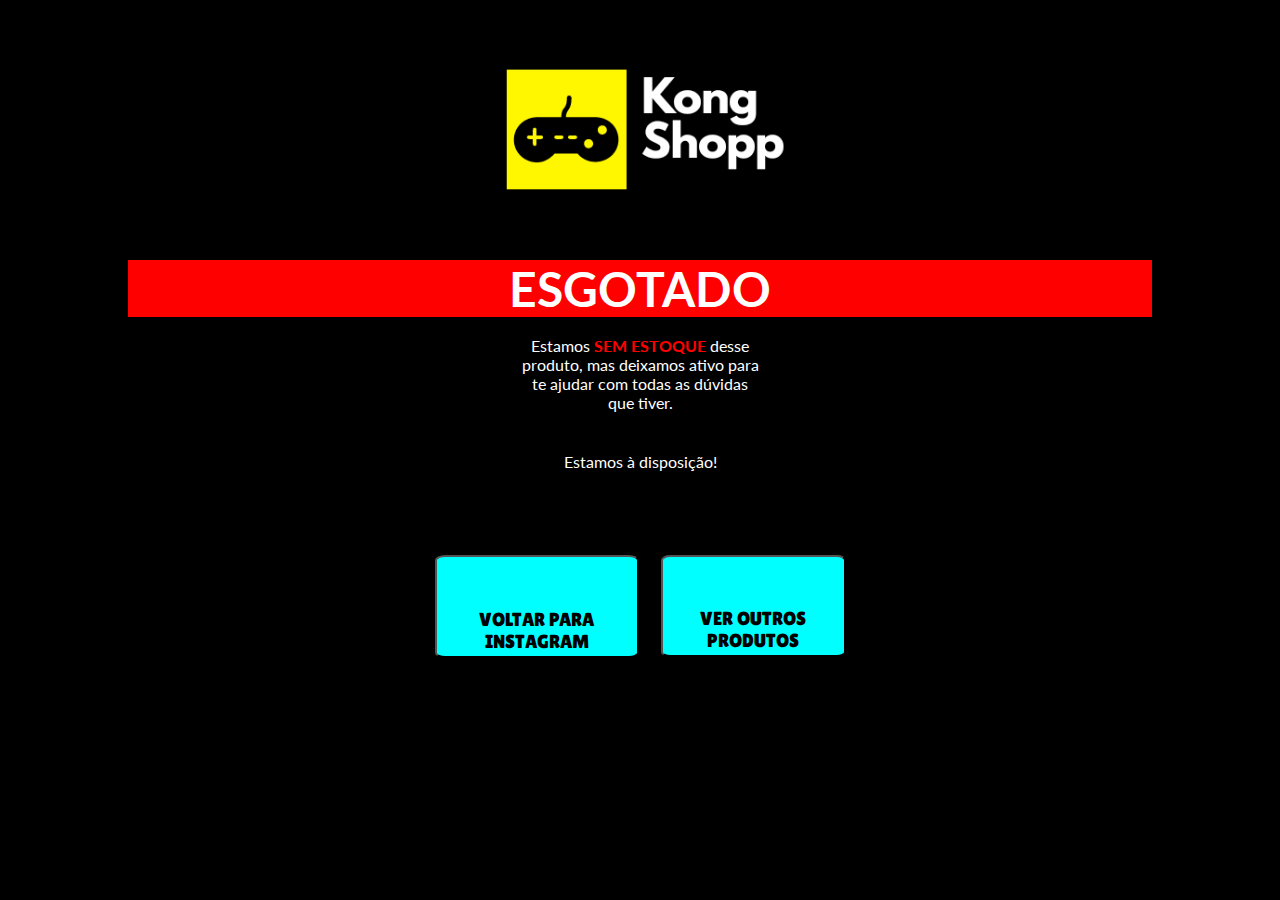
<file: index.html>
<!DOCTYPE html>
<html lang="pt-br">
	<head>
		<meta charset="UTF-8">
		<meta name="viewport" content="width=device-width, initial-scale=1">
		<title>Kong Shopp</title>
		<link rel="stylesheet" href="css/style.css">
		<meta name="description" content="Site com informaçoes da kong shopp">
		<meta name="keywords" content="site sobre a kong shopp, skills, programaçao">
		<meta name="robots" content="index, follow">
		<meta name="author" content="Ricardo Vieira">
		<link rel="stylesheet" href="https://use.fontawesome.com/releases/v5.5.0/css/all.css" integrity="sha384-B4dIYHKNBt8Bc12p+WXckhzcICo0wtJAoU8YZTY5qE0Id1GSseTk6S+L3BlXeVIU" crossorigin="anonymous">
		<link href="https://fonts.googleapis.com/css?family=Lato:300,400,700|Unlock" rel="stylesheet">
		<link href="https://fonts.googleapis.com/css?family=Lilita+One&display=swap" rel="stylesheet">
		<link rel="icon" href="img/kong-shopp.png">
	</head>
	<body>

		<!-- contener com minha logo -->
		<div class="img-logo">
			<center>
				<img src="img/kong-shopp11.png" alt="IMAGEM-LOGO-KONG-SHOPP" width="300px">
			</center>
		</div>

		<!-- contener com o texto informativo -->
		<div class="texto-principal">
			<div class="titulo">
				<h1>
					ESGOTADO
				</h1>
			</div>
			<br>
			<p>Estamos <strong>SEM ESTOQUE</strong> desse <br>
			produto, mas deixamos ativo para <br>
			te ajudar com todas as dúvidas <br>
			que tiver.</p> <br>
			<p>Estamos à disposição!</p>
		</div>
		<center>

		<!-- contener com os botoes com links -->
	  		<div class="btn">
	  			<a href="https://www.instagram.com/kong_shopp/?hl=pt-br"><button>
	  				<i class="fab fa-instagram"></i>
	  				<br>
	  				VOLTAR PARA INSTAGRAM
	  			</button></a>
	  			<br>
	  			<br>
	 		 	<a href="https://taplink.cc/kong_shopp"><button>
	 		 		<i class="fas fa-shopping-cart"></i>
	 		 		<br>
	  				VER OUTROS PRODUTOS
	  			</button></a>
	 			 </center>
	 		</div>
	</body>
</html>
</file>
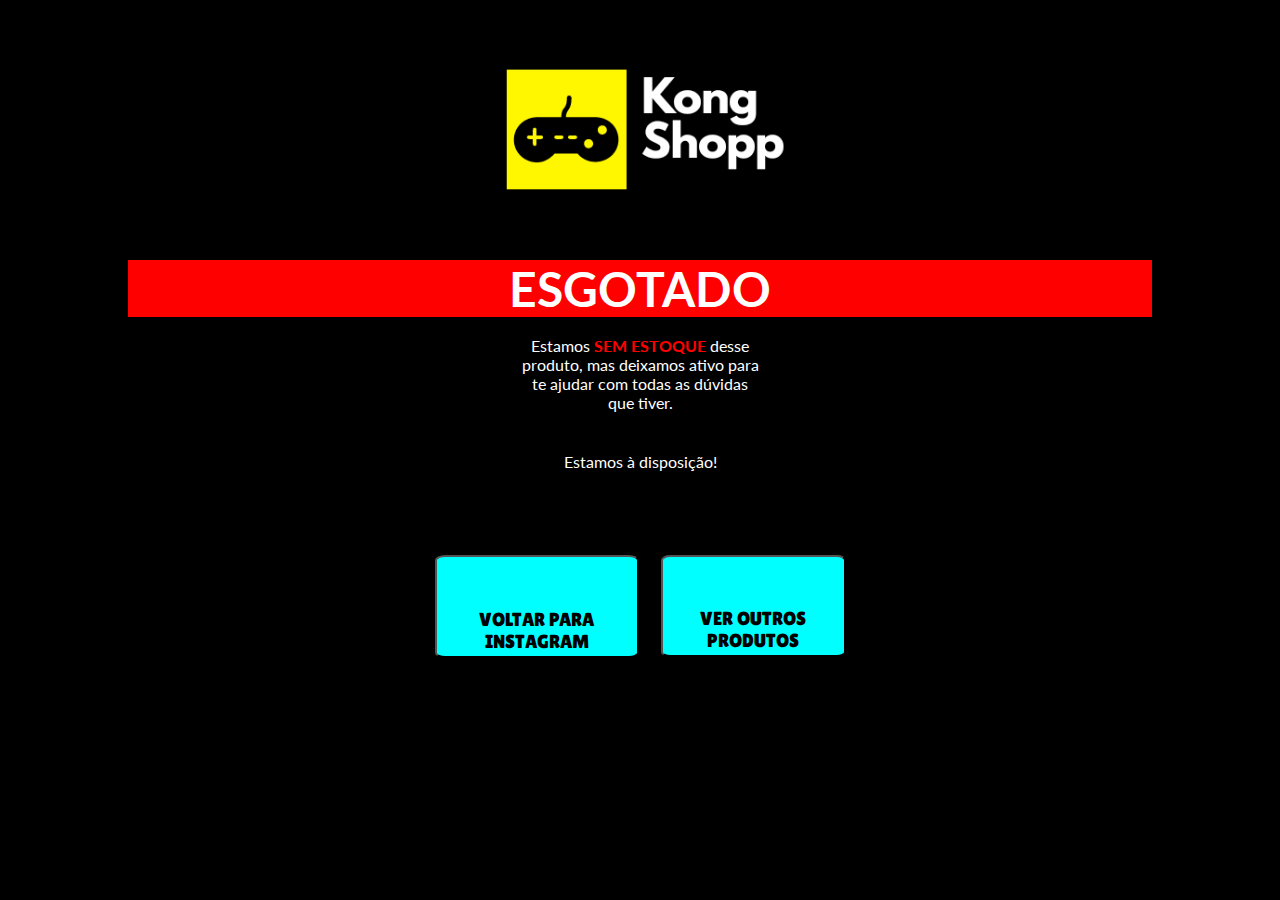
<file: kong-shopp..html>
<!DOCTYPE html>
<html lang="pt-br">
	<head>
		<meta charset="UTF-8">
		<meta name="viewport" content="width=device-width, initial-scale=1">
		<title>Kong Shopp</title>
		<link rel="stylesheet" href="css/style.css">
		<meta name="description" content="Site com informaçoes da kong shopp">
		<meta name="keywords" content="site sobre a kong shopp, skills, programaçao">
		<meta name="robots" content="index, follow">
		<meta name="author" content="Ricardo Vieira">
		<link rel="stylesheet" href="https://use.fontawesome.com/releases/v5.5.0/css/all.css" integrity="sha384-B4dIYHKNBt8Bc12p+WXckhzcICo0wtJAoU8YZTY5qE0Id1GSseTk6S+L3BlXeVIU" crossorigin="anonymous">
		<link href="https://fonts.googleapis.com/css?family=Lato:300,400,700|Unlock" rel="stylesheet">
		<link href="https://fonts.googleapis.com/css?family=Lilita+One&display=swap" rel="stylesheet">
		<link rel="icon" href="img/kong-shopp.png">
	</head>
	<body>

		<!-- contener com minha logo -->
		<div class="img-logo">
			<center>
				<img src="img/kong-shopp11.png" alt="IMAGEM-LOGO-KONG-SHOPP" width="300px">
			</center>
		</div>

		<!-- contener com o texto informativo -->
		<div class="texto-principal">
			<div class="titulo">
				<h1>
					ESGOTADO
				</h1>
			</div>
			<br>
			<p>Estamos <strong>SEM ESTOQUE</strong> desse <br>
			produto, mas deixamos ativo para <br>
			te ajudar com todas as dúvidas <br>
			que tiver.</p> <br>
			<p>Estamos à disposição!</p>
		</div>
		<center>

		<!-- contener com os botoes com links -->
	  		<div class="btn">
	  			<a href="https://www.instagram.com/kong_shopp/?hl=pt-br"><button>
	  				<i class="fab fa-instagram"></i>
	  				<br>
	  				VOLTAR PARA INSTAGRAM
	  			</button></a>
	  			<br>
	  			<br>
	 		 	<a href="https://taplink.cc/kong_shopp"><button>
	 		 		<i class="fas fa-shopping-cart"></i>
	 		 		<br>
	  				VER OUTROS PRODUTOS
	  			</button></a>
	 			 </center>
	 		</div>
	</body>
</html>
</file>
<file: css/style.css>
/*====== RESET ======*/
* {margin: 0; padding: 0; font-size: 100%;  box-sizing: border-box; 
font-family: 'Lato', sans-serif;}
body {width: 100%; height: auto; background: #000;}
img {max-width: 100%;}


/*logo-da-pagina*/
.img-logo img {
	width: 300px;
	margin-top: 5%;
	margin-bottom: 5%;
}

/*Texto-da-pagina*/
.texto-principal {
	width: 80%;
	height: auto;
	margin:0 auto;
	background-color: #000;
	text-align: center;
}

.titulo {
	background-color: red;
}

/*Responsivo da parte do texto*/
@media (max-width: 377px){
	.texto-principal .titulo h1 { font-size: 2em}
}

@media (max-width: 225px){
	.texto-principal .titulo h1 { font-size: 1.5em}
}

@media (max-width: 165px){
	.texto-principal .titulo h1 { font-size: 1em}
}

@media (max-width: 721px){
	.img-logo img { width: 250px; }
}

/*Texto-da-pagina*/
.texto-principal h1 {
	color: #fff;	 
	font-size: 3em;
}

.texto-principal p {
	color: #fff;
	padding-bottom: 2%;
}

.texto-principal strong {
 color: red;
}

/*Sobre os botoes*/
.btn {
	width: 100%;
	margin-top: 5%;
	display: flex;
	justify-content: center;
}

.btn i {
	font-size: 2em;
}

button {
	width: 90%;
	background-color: #00FFFF;
	color: #000;
	padding: 2%;
	font-size: 1.5em;
	border-radius: 5%;
	font-family: 'Lilita One', cursive;
}

/*Responsivo da parte dos botoes*/
@media (max-width: 1816px){
	button {font-size: 1.2em}
}

@media (max-width: 266px){
	button {font-size: 0.9em}
}

@media (max-width: 1426px){
	button {width: 90%}
}

@media (max-width: 1041px){
	.btn {flex-direction: column; margin-top: 10%;}
	.img-logo img { margin-bottom: 10% }
}
</file>
